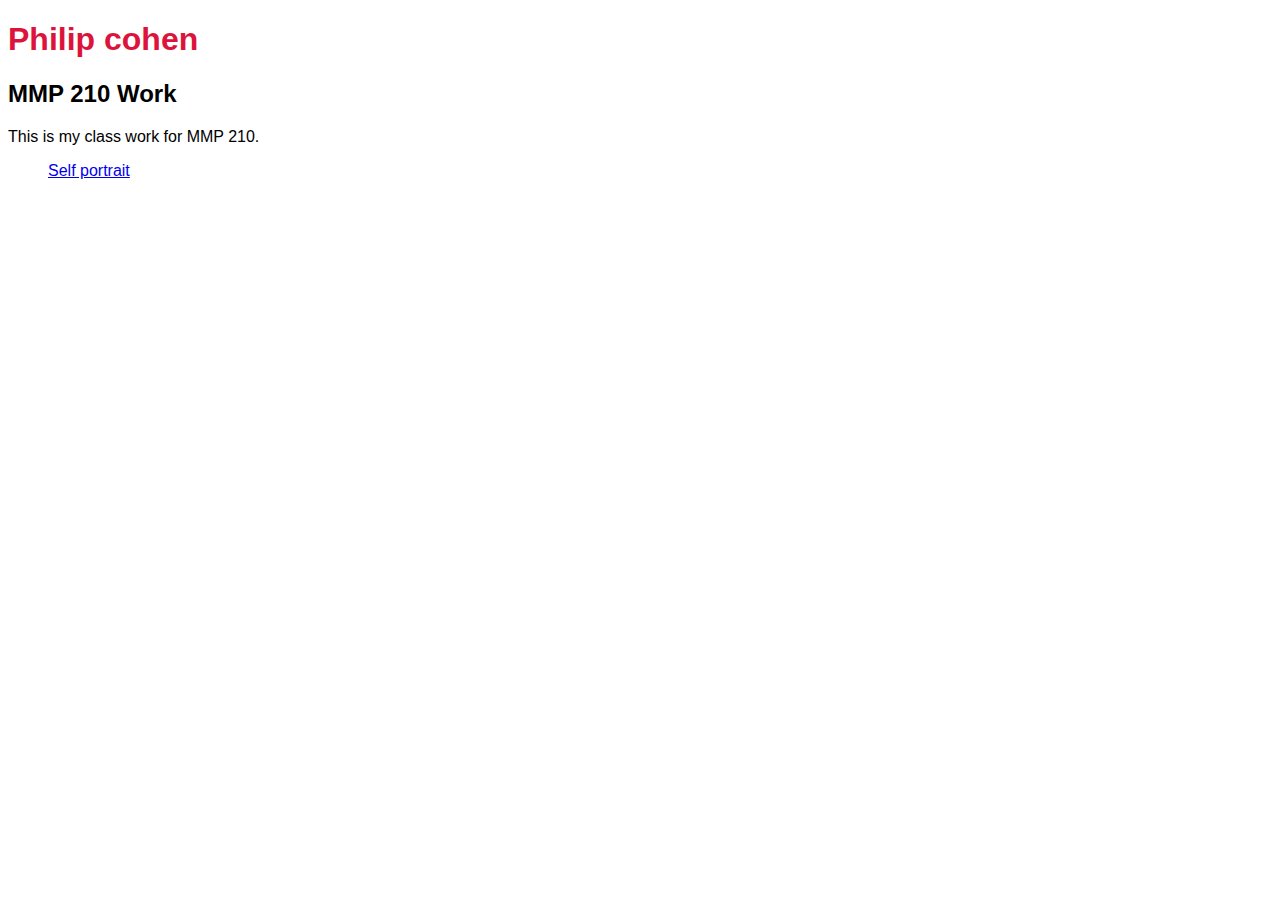
<file: index.html>
<!DOCTYPE html>
<html lang="en"
<head>
        <meta charset="UTF-8">
        <title>MMP 210</title>
        <link rel="stylesheet" href="style.css">
    </head>
<body>
    <h1>Philip cohen</</h1>
    <h2>MMP 210 Work</h2>
    <p> This is my class work for MMP 210.</p>
<nav>
    <ul>
        <li>
            <a href="Week%201/"> Self portrait</a>
        </li>
    </ul>
</nav>
    
</body>
</html>
</file>
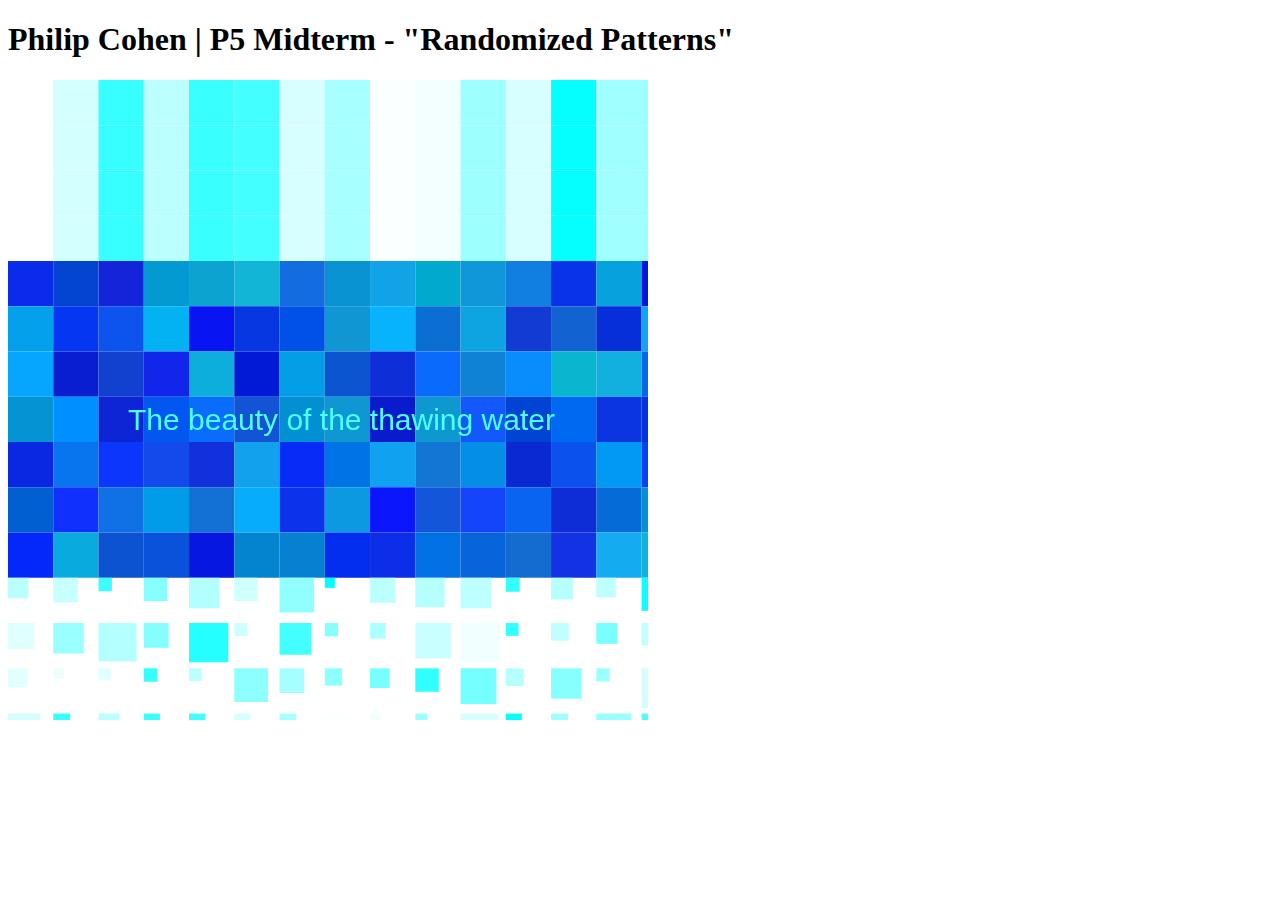
<file: Midterm/index.html>
<!DOCTYPE html>
<html lang="en">

<head>
   
   <!-- Character Set + Title-->
    <meta charset="UTF-8">
    <title>Philip Cohen | P5 Midterm - "Radomized Paterns"</title>
    
    <!--Google Fonts-->
    <link href="https://fonts.googleapis.com/css?family=Press+Start+2P" rel="stylesheet">
    
 </head>
 
<body>

    <h1 style="font-family: 'Press+Start+2P', sans-serrif; margin-left; Spx"> Philip Cohen | P5 Midterm - "Randomized Patterns"</h1>
    
    <!-- P5 35 file -->
<script src="../p5.min.js"></script>
  
  <!-- Variable Sketch 35 File (JavaScript) -->
   <script src="sketch.js"> </script>
   
</body>

</html>
</file>
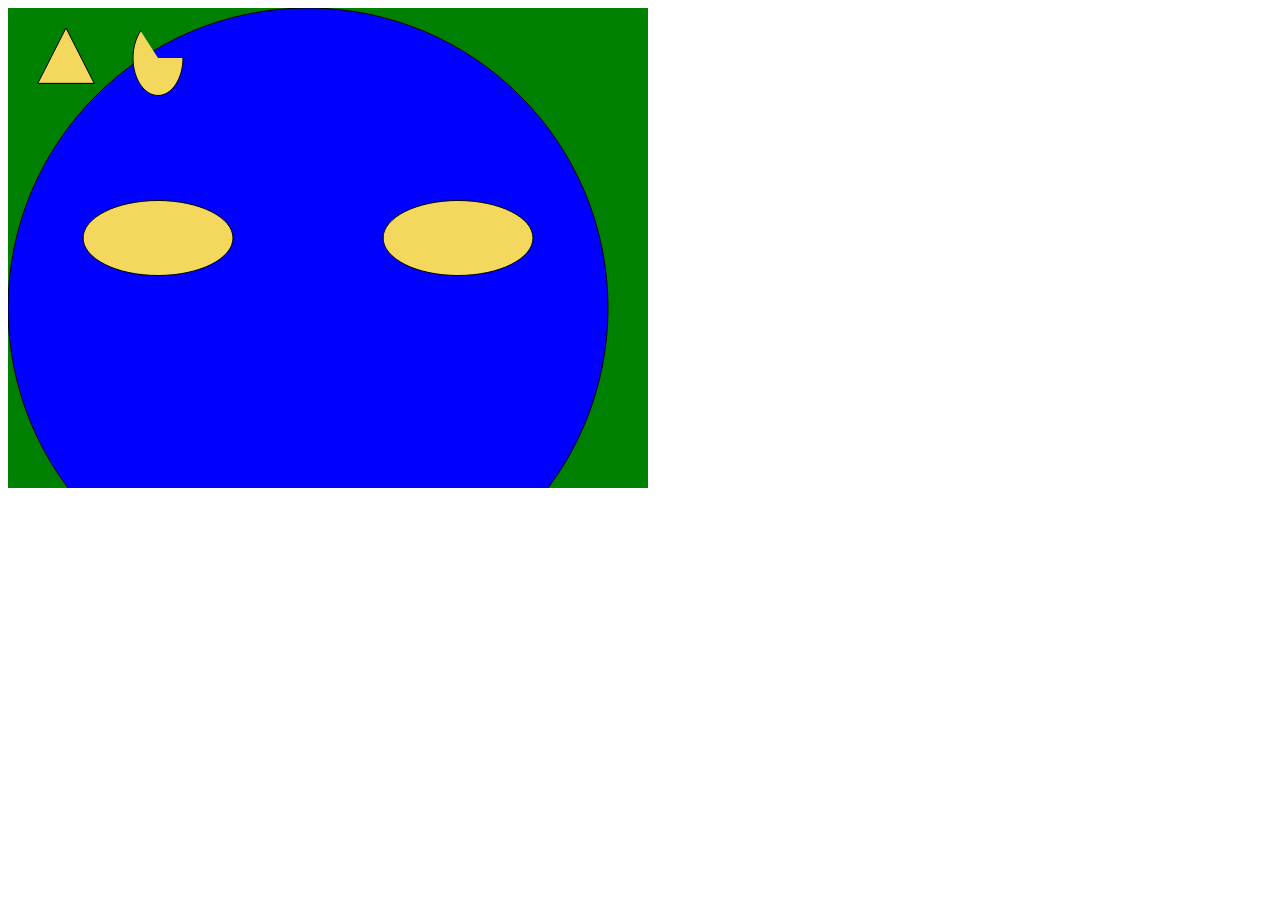
<file: Week 1/index.html>
<!DOCTYPE html>
<html lang="en">
<head>
    <meta charset="UTF-8">
    <title>Philip Cohen self portrait</title>
 </head>
<body>
<script src="../p5.min.js"></script>
   <script src="sketch.js"> </script>
   
</body>
</html>
</file>
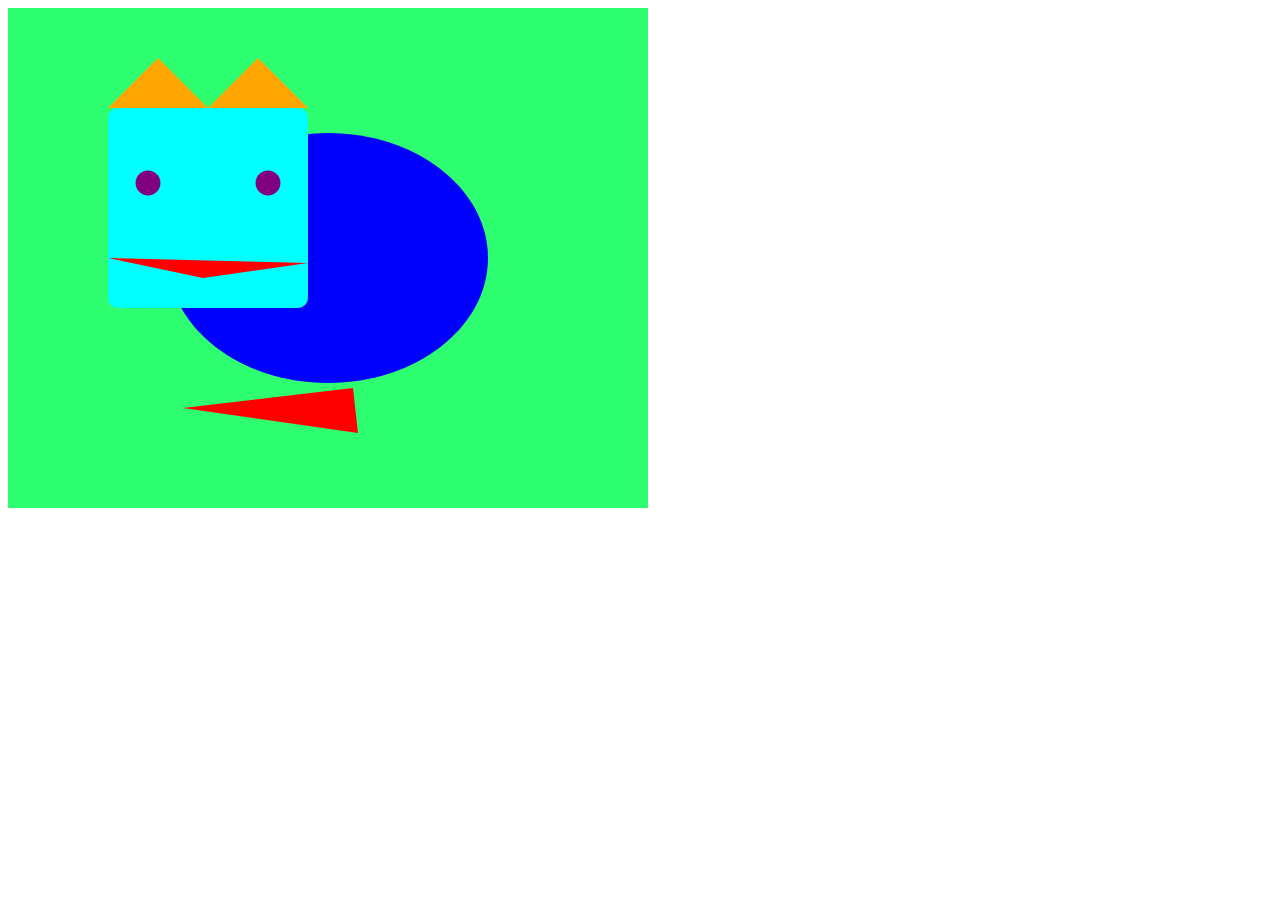
<file: Week 2/index.html>
<!DOCTYPE html>
<html lang="en">
<head>
    <meta charset="UTF-8">
    <title>Philip Cohen self portrait</title>
 </head>
<body>

<script src="../p5.min.js"></script>
<script src="sketch.js"></script>
   
</body>
</html>
</file>
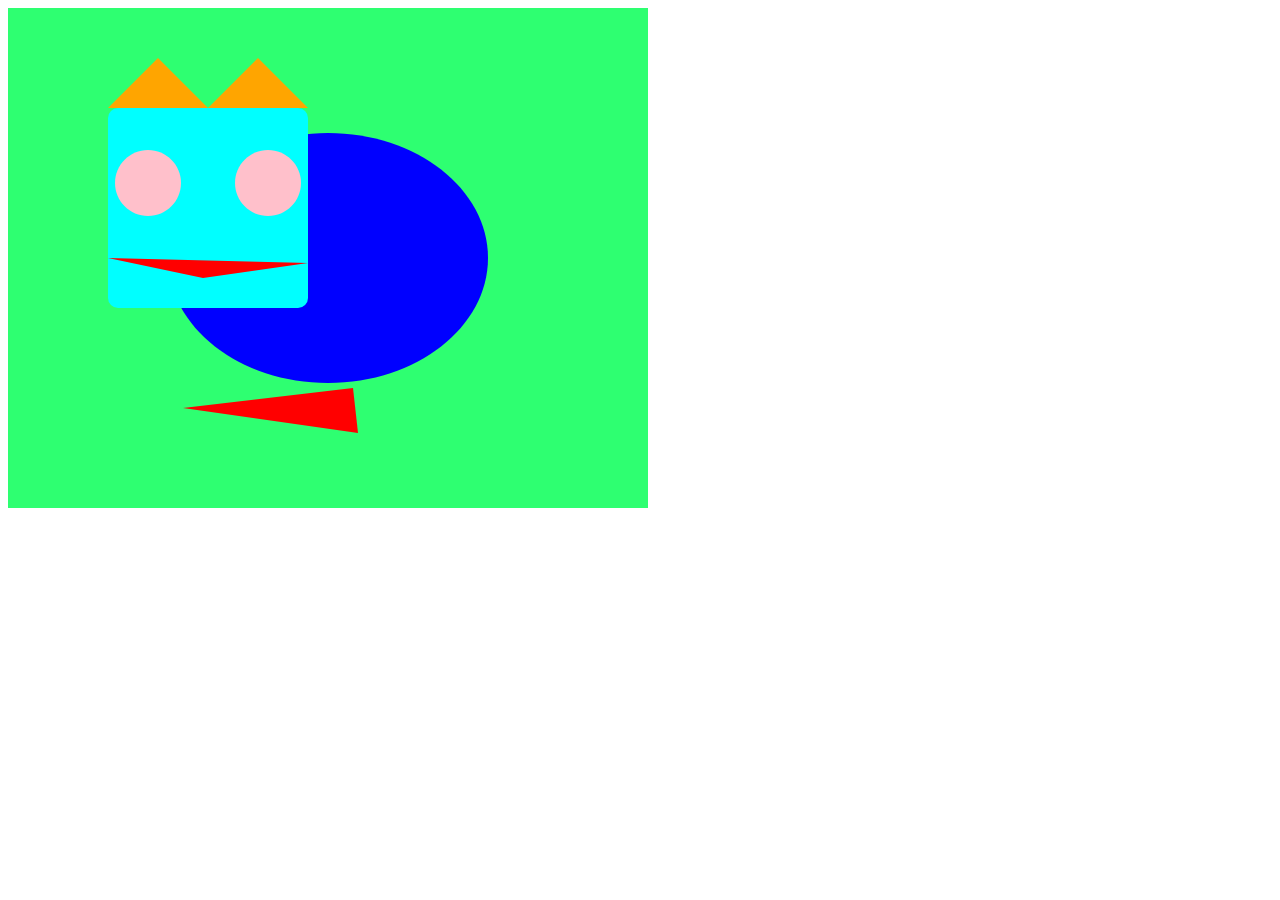
<file: Week 4/index.html>
<!DOCTYPE html>
<html lang="en">
<head>
    <meta charset="UTF-8">
    <title>Laser eyes</title>
 </head>
<body>
<script src="../p5.min.js"></script>
   <script src="sketch.js"> </script>
   
</body>
</html>
</file>
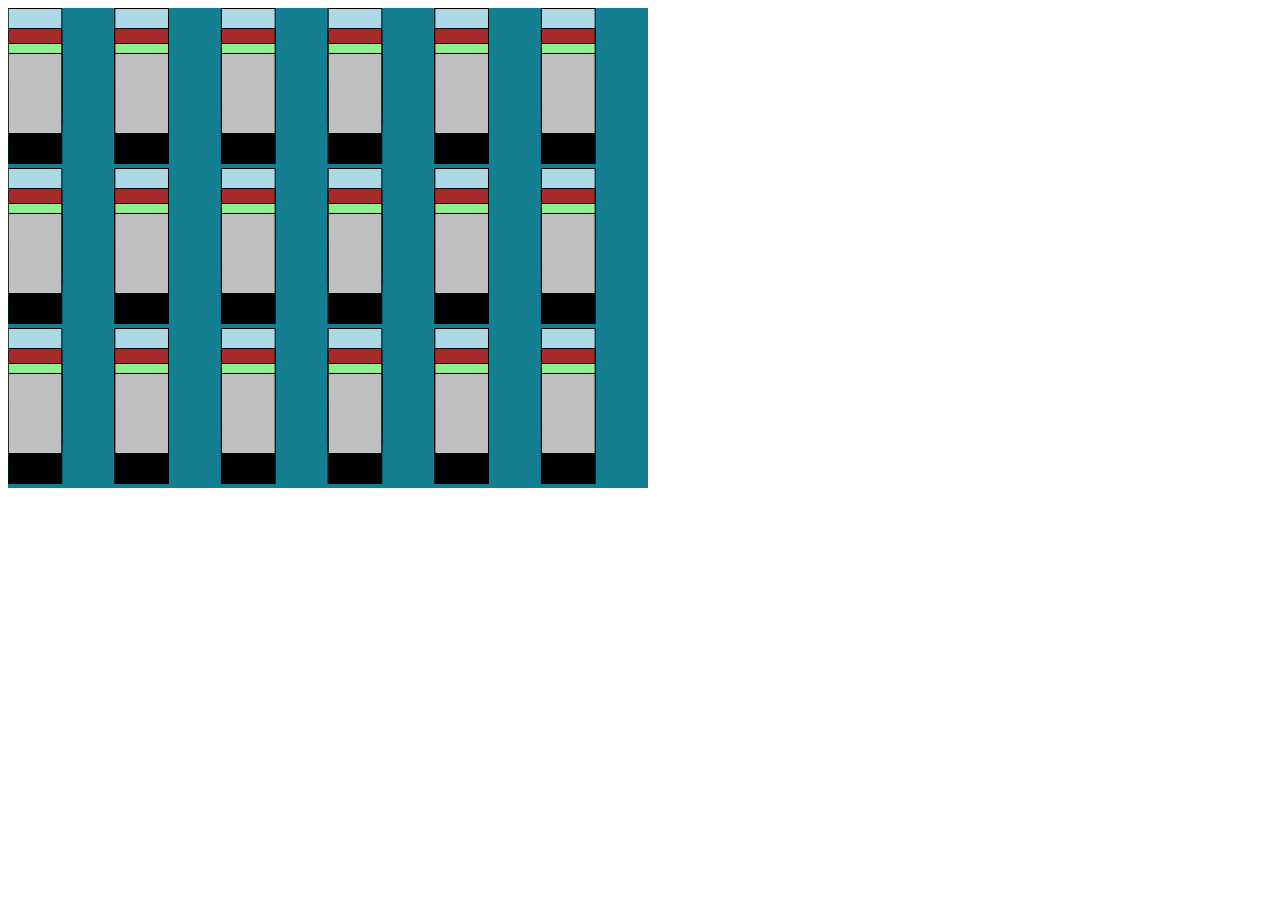
<file: Week 5/index.html>
<!DOCTYPE html>
<html lang="en">
<head>
    <meta charset="UTF-8">
    <title>Grid</title>
 </head>
<body>
<script src="../p5.min.js"></script>
   <script src="sketch2.js"> </script>
   
</body>
</html>
</file>
<file: style.css>
body{
    font-family: sans-serif;
    line height: 100;
}
h1{
    color: crimson;
font-weight: 900;
}
nav li{
    display: inline-block;
    list-style-type: none;
    margin-right: 20px;
}
</file>
